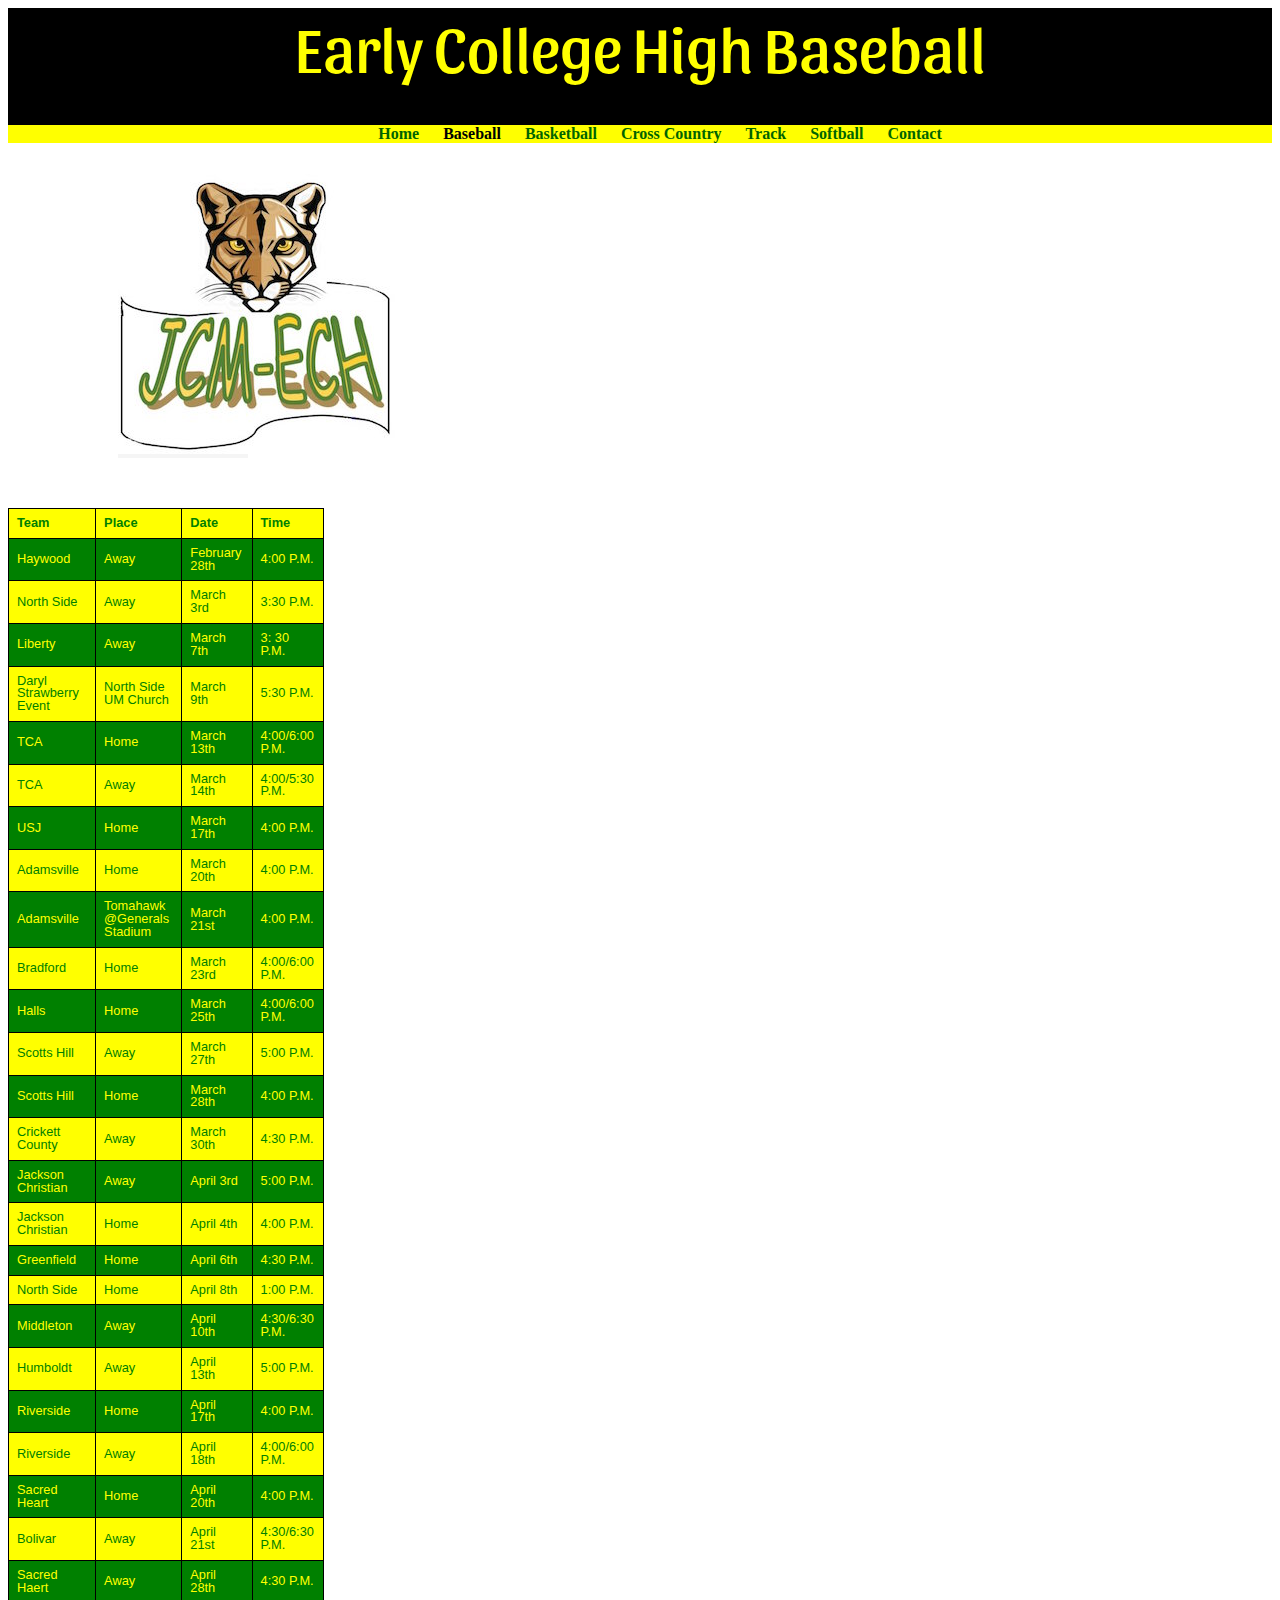
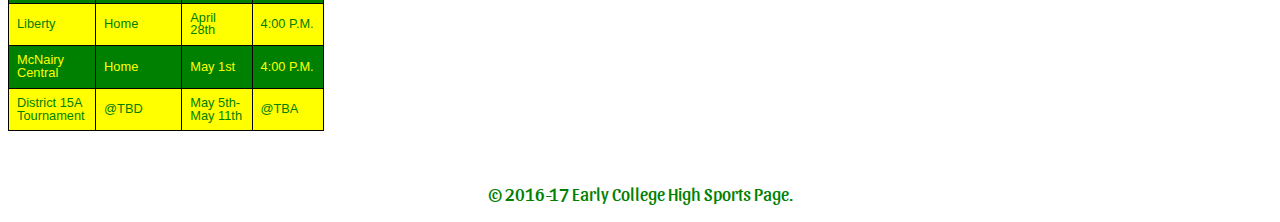
<file: baseball.html>
<!DOCTYPE html>
<html>
  <head>
<style>
    table {
    font-family: arial, sans-serif;
    border-collapse: collapse;
    width: 25%;
    position: absolute;
    Top: 500px;
    line-height: 100%;
    font-size: .80em;
    left: 0%;    
}

th {
    border: 1px solid black;
    text-align: left;
    padding: 8px;
    color: green;
}
td {
    border: 1px solid black;
    text-align: left;
    padding: 8px;
}

tr:nth-child(even) {
    background-color: green;
    color: yellow
}

tr:nth-child(odd) {
    background-color: yellow;
    color: green;
}
</style>
    <meta charset="utf-8">
    <title>Early Collge High| Baseball</title> 
    <link rel="stylesheet" href="css/main.css">
    <link href='https://fonts.googleapis.com/css?family=Changa+One|Open+Sans:400,400i,700,700i,800' rel='stylesheet' type='text/css'>
    <link href="https://fonts.googleapis.com/css?family=Sansita" rel="stylesheet">
  </head>
    <header>
      <a href="index.html">
        <h1>Early College High Baseball</h1>
      </a>
      <nav>
        <ul>
          <li><a href="index.html">Home</a></li>
          <li><a href="baseball.html" class="selected">Baseball</a></li> 
          <li><a href="basketball.html">Basketball</a></li>
          <li><a href="crosscountry.html">Cross Country</a></li>
          <li><a href="track.html">Track</a></li>
          <li><a href="softball.html">Softball</a></li>
          <li><a href="contact.html">Contact</a></li>
        </ul>
      </nav>
    </header>
    <div id="wrapper">
      <section>
        <ul id="gallery">
          <li>
            <a href="img/numbers-01.jpg">
              <img src="img/numbers-01.jpg" alt="">
            </a>
          </li>
     </ul>
      </section>
    </div>
  <body>
    <table>
  <tr>
    <th>Team</th>
    <th>Place</th>
    <th>Date</th>
    <th>Time</th>
  </tr>
  <tr>
    <td>Haywood</td>
    <td>Away</td>
    <td>February 28th</td>
    <td>4:00 P.M.</td>
  </tr>
  <tr>
    <td>North Side </td>
    <td>Away</td>
    <td>March 3rd</td>
    <td>3:30 P.M.</td>
  </tr>
  <tr>
    <td>Liberty</td>
    <td>Away</td>
    <td>March 7th</td>
    <td>3: 30 P.M.</td>
  </tr>
  <tr>
    <td>Daryl Strawberry Event</td>
    <td>North Side UM Church</td>
    <td>March 9th</td>
    <td>5:30 P.M.</td>
  </tr>
  <tr>
    <td>TCA</td>
    <td>Home</td>
    <td>March 13th</td>
    <td>4:00/6:00 P.M.</td>
  </tr>
  <tr>
    <td>TCA</td>
    <td>Away</td>
    <td>March 14th</td>
    <td>4:00/5:30 P.M.</td>
  </tr>
  <tr>
    <td>USJ</td>
    <td>Home</td>
    <td>March 17th</td>
    <td>4:00 P.M.</td>
  </tr>
  <tr>
    <td>Adamsville</td>
    <td>Home</td>
    <td>March 20th</td>
    <td>4:00 P.M.</td>
  </tr>  
  <tr>
    <td>Adamsville</td>
    <td>Tomahawk @Generals Stadium</td>
    <td>March 21st</td>
    <td>4:00 P.M.</td>
  </tr>  
  <tr>
    <td>Bradford</td>
    <td>Home</td>
    <td>March 23rd</td>
    <td>4:00/6:00 P.M.</td>
  </tr>  
  <tr>
    <td>Halls</td>
    <td>Home</td>
    <td>March 25th</td>
    <td>4:00/6:00 P.M.</td>
  </tr>  
  <tr>
    <td>Scotts Hill</td>
    <td>Away</td>
    <td>March 27th</td>
    <td>5:00 P.M.</td>
  </tr>
  <tr>
    <td>Scotts Hill</td>
    <td>Home</td>
    <td>March 28th</td>
    <td>4:00 P.M.</td>
  </tr>
   <tr>
    <td>Crickett County</td>
    <td>Away</td>
    <td>March 30th</td>
    <td>4:30 P.M.</td>
  </tr>
  <tr>
    <td>Jackson Christian</td>
    <td>Away</td>
    <td>April 3rd</td>
    <td>5:00 P.M.</td>
  </tr>
  <tr>
    <td>Jackson Christian </td>
    <td>Home</td>
    <td>April 4th</td>
    <td>4:00 P.M.</td>
  </tr>
  <tr>
    <td>Greenfield</td>
    <td>Home</td>
    <td>April 6th</td>
    <td>4:30 P.M.</td>
  </tr>
  <tr>
    <td>North Side</td>
    <td>Home</td>
    <td>April 8th</td>
    <td>1:00 P.M.</td>
  </tr>
  <tr>
    <td>Middleton</td>
    <td>Away</td>
    <td>April 10th</td>
    <td>4:30/6:30 P.M.</td>
  </tr>
  <tr>
    <td>Humboldt</td>
    <td>Away</td>
    <td>April 13th</td>
    <td>5:00 P.M.</td>
  </tr>
  <tr>
    <td>Riverside</td>
    <td>Home</td>
    <td>April 17th</td>
    <td>4:00 P.M.</td>
  </tr>
  <tr>
    <td>Riverside</td>
    <td>Away</td>
    <td>April 18th</td>
    <td>4:00/6:00 P.M.</td>
  </tr>
  <tr>
    <td>Sacred Heart</td>
    <td>Home</td>
    <td>April 20th</td>
    <td>4:00 P.M.</td>
  </tr>
  <tr>
    <td>Bolivar</td>
    <td>Away</td>
    <td>April 21st</td>
    <td>4:30/6:30 P.M.</td>
  </tr>
  <tr>
    <td>Sacred Haert</td>
    <td>Away</td>
    <td>April 28th</td>
    <td>4:30 P.M.</td>
  </tr>
  <tr>
    <td>Liberty</td>
    <td>Home</td>
    <td>April 28th</td>
    <td>4:00 P.M.</td>
  </tr>
  <tr>
    <td>McNairy Central</td>
    <td>Home</td>
    <td>May 1st</td>
    <td>4:00 P.M.</td>
  </tr>
  <tr>
    <td>District 15A Tournament</td>
    <td>@TBD</td>
    <td>May 5th- May 11th</td>
    <td>@TBA</td>
  </tr>
</table>
  </body>
  <footer>
        <p>&copy; 2016-17 Early College High Sports Page.</p>
  </footer>
</html>
</file>
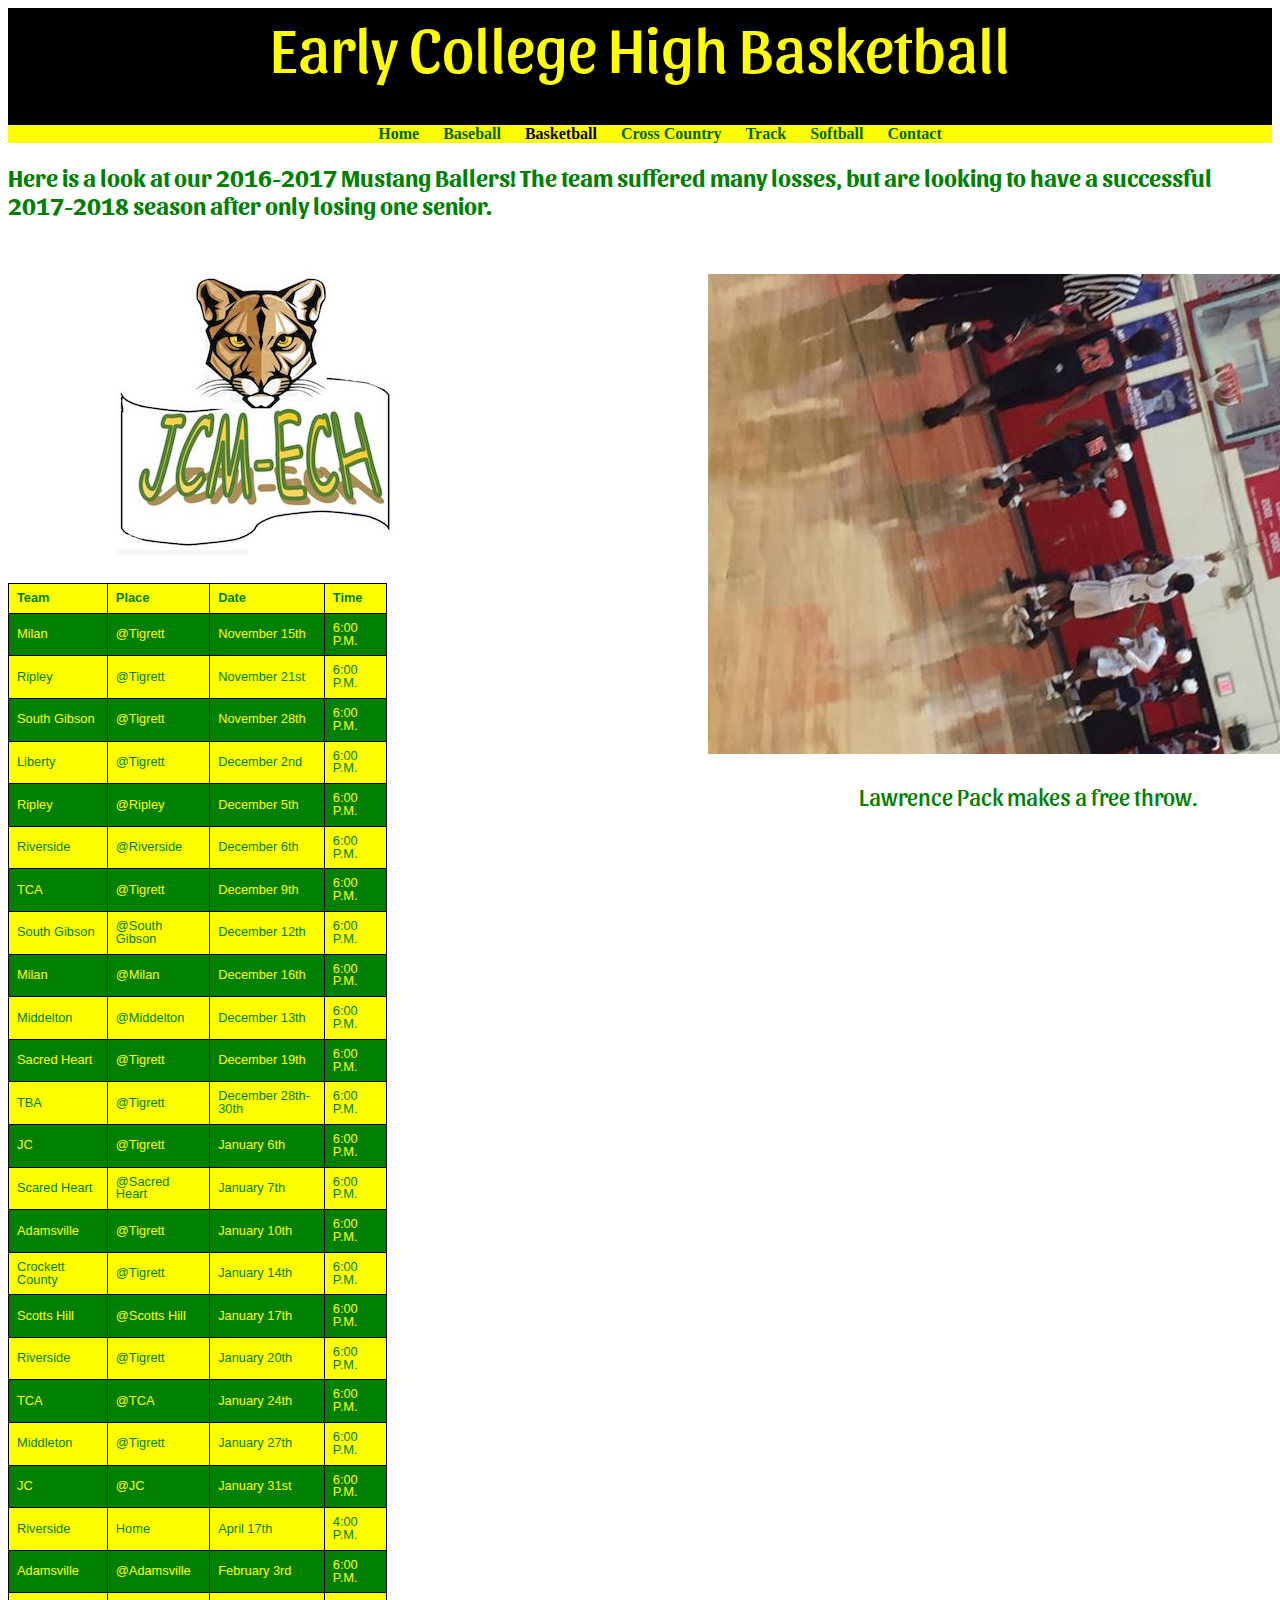
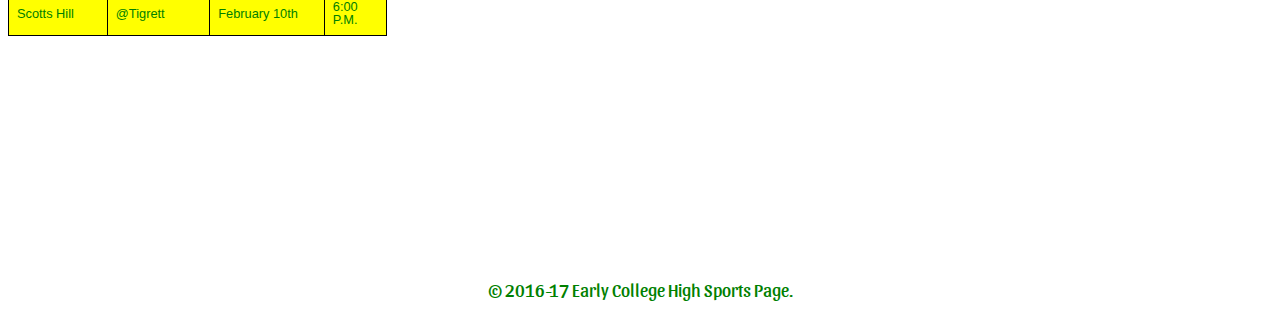
<file: basketball.html>
<!DOCTYPE html>
<html>
  <head>
<style>
    table {
    font-family: arial, sans-serif;
    border-collapse: collapse;
    width: 30%;
    position: absolute;
    Top: 575px;
    line-height: 100%;
    font-size: .80em;
    left: 0%;
    
}

th {
    border: 1px solid black;
    text-align: left;
    padding: 8px;
    color: green;
}
td {
    border: 1px solid black;
    text-align: left;
    padding: 8px;
}

tr:nth-child(even) {
    background-color: green;
    color: yellow
}

tr:nth-child(odd) {
    background-color: yellow;
    color: green;
}

</style>

    <meta charset="utf-8">
    <title>Early College High | Basketball</title> 
    <link rel="stylesheet" href="css/main.css">
    <link href='https://fonts.googleapis.com/css?family=Changa+One|Open+Sans:400,400i,700,700i,800' rel='stylesheet' type='text/css'>
    <link href="https://fonts.googleapis.com/css?family=Sansita" rel="stylesheet">
  </head>
    <body>
    <header>
      <a href="index.html" id="logo">
        <h1>Early College High Basketball</h1>
      </a>

      <nav>
        <ul>
          <li><a href="index.html">Home</a></li>
          <li><a href="baseball.html">Baseball</a></li> 
          <li><a href="basketball.html" class="selected">Basketball</a></li>
          <li><a href="crosscountry.html">Cross Country</a></li>
          <li><a href="track.html">Track</a></li>
          <li><a href="softball.html">Softball</a></li>
          <li><a href="contact.html">Contact</a></li>
        </ul>
      </nav>
    </header>
    <h2>Here is a look at our 2016-2017 Mustang Ballers! The team suffered many losses, but are looking to have a successful 2017-2018 season after only losing one senior.</h2>
    <div id="wrapper">
      <section>
        <ul id="gallery">
          <li>
            <a href="img/numbers-01.jpg">
              <img src="img/numbers-01.jpg" alt="">
            </a>
            </ul>
        <ul id="img">
          <li>
            <a href="img/numbers-12.jpg">
            <img src="img/numbers-12.jpg" alt="">
            <p>Lawrence Pack makes a free throw.</p>
            </a>
          </li>
     </ul>
      </section>
       <table>
  <tr>
    <th>Team</th>
    <th>Place</th>
    <th>Date</th>
    <th>Time</th>
  </tr>
  <tr>
    <td>Milan</td>
    <td>@Tigrett</td>
    <td>November 15th</td>
    <td>6:00 P.M.</td>
  </tr>
  <tr>
    <td>Ripley</td>
    <td>@Tigrett</td>
    <td>November 21st</td>
    <td>6:00 P.M.</td>
  </tr>
  <tr>
    <td>South Gibson</td>
    <td>@Tigrett</td>
    <td>November 28th</td>
    <td>6:00 P.M.</td>
  </tr>
  <tr>
    <td>Liberty</td>
    <td>@Tigrett</td>
    <td>December 2nd</td>
    <td>6:00 P.M.</td>
  </tr>
  <tr>
    <td>Ripley</td>
    <td>@Ripley</td>
    <td>December 5th</td>
    <td>6:00 P.M.</td>
  </tr>
  <tr>
    <td>Riverside</td>
    <td>@Riverside</td>
    <td>December 6th</td>
    <td>6:00 P.M.</td>
  </tr>
  <tr>
    <td>TCA</td>
    <td>@Tigrett</td>
    <td>December 9th</td>
    <td>6:00 P.M.</td>
  </tr>
  <tr>
    <td>South Gibson</td>
    <td>@South Gibson</td>
    <td>December 12th</td>
    <td>6:00 P.M.</td>
  </tr>  
 <tr>
    <td>Milan</td>
    <td>@Milan</td>
    <td>December 16th</td>
    <td>6:00 P.M.</td>
  </tr>  
         
  <tr>
    <td>Middelton</td>
    <td>@Middelton</td>
    <td>December 13th</td>
    <td>6:00 P.M.</td>
  </tr>  
  <tr>
    <td>Sacred Heart</td>
    <td>@Tigrett</td>
    <td>December 19th</td>
    <td>6:00 P.M.</td>
  </tr>  
  <tr>
    <td>TBA</td>
    <td>@Tigrett</td>
    <td>December 28th-30th</td>
    <td>6:00 P.M.</td>
  </tr>  
  <tr>
    <td>JC</td>
    <td>@Tigrett</td>
    <td>January 6th</td>
    <td>6:00 P.M.</td>
  </tr>
  <tr>
    <td>Scared Heart</td>
    <td>@Sacred Heart</td>
    <td>January 7th</td>
    <td>6:00 P.M.</td>
  </tr>
   <tr>
    <td>Adamsville</td>
    <td>@Tigrett</td>
    <td>January 10th</td>
    <td>6:00 P.M.</td>
  </tr>
  <tr>
    <td>Crockett County</td>
    <td>@Tigrett</td>
    <td>January 14th</td>
    <td>6:00 P.M.</td>
  </tr>
  <tr>
    <td>Scotts Hill</td>
    <td>@Scotts Hill</td>
    <td>January 17th</td>
    <td>6:00 P.M.</td>
  </tr>
  <tr>
    <td>Riverside</td>
    <td>@Tigrett</td>
    <td>January 20th</td>
    <td>6:00 P.M.</td>
  </tr>
  <tr>
    <td>TCA</td>
    <td>@TCA</td>
    <td>January 24th</td>
    <td>6:00 P.M.</td>
  </tr>
  <tr>
    <td>Middleton</td>
    <td>@Tigrett</td>
    <td>January 27th</td>
   <td>6:00 P.M.</td>
  </tr>
  <tr>
    <td>JC</td>
    <td>@JC</td>
    <td>January 31st</td>
    <td>6:00 P.M.</td>
  </tr>
  <tr>
    <td>Riverside</td>
    <td>Home</td>
    <td>April 17th</td>
    <td>4:00 P.M.</td>
  </tr>
  <tr>
    <td>Adamsville</td>
    <td>@Adamsville</td>
    <td>February 3rd</td>
    <td>6:00 P.M.</td>
  </tr>
  <tr>
    <td>Scotts Hill</td>
    <td>@Tigrett</td>
    <td>February 10th</td>
    <td>6:00 P.M.</td>
  </tr>
</table>
    </div>
  </body>
  <footer>
        <p>&copy; 2016-17 Early College High Sports Page.</p>
      </footer>
</html>
</file>
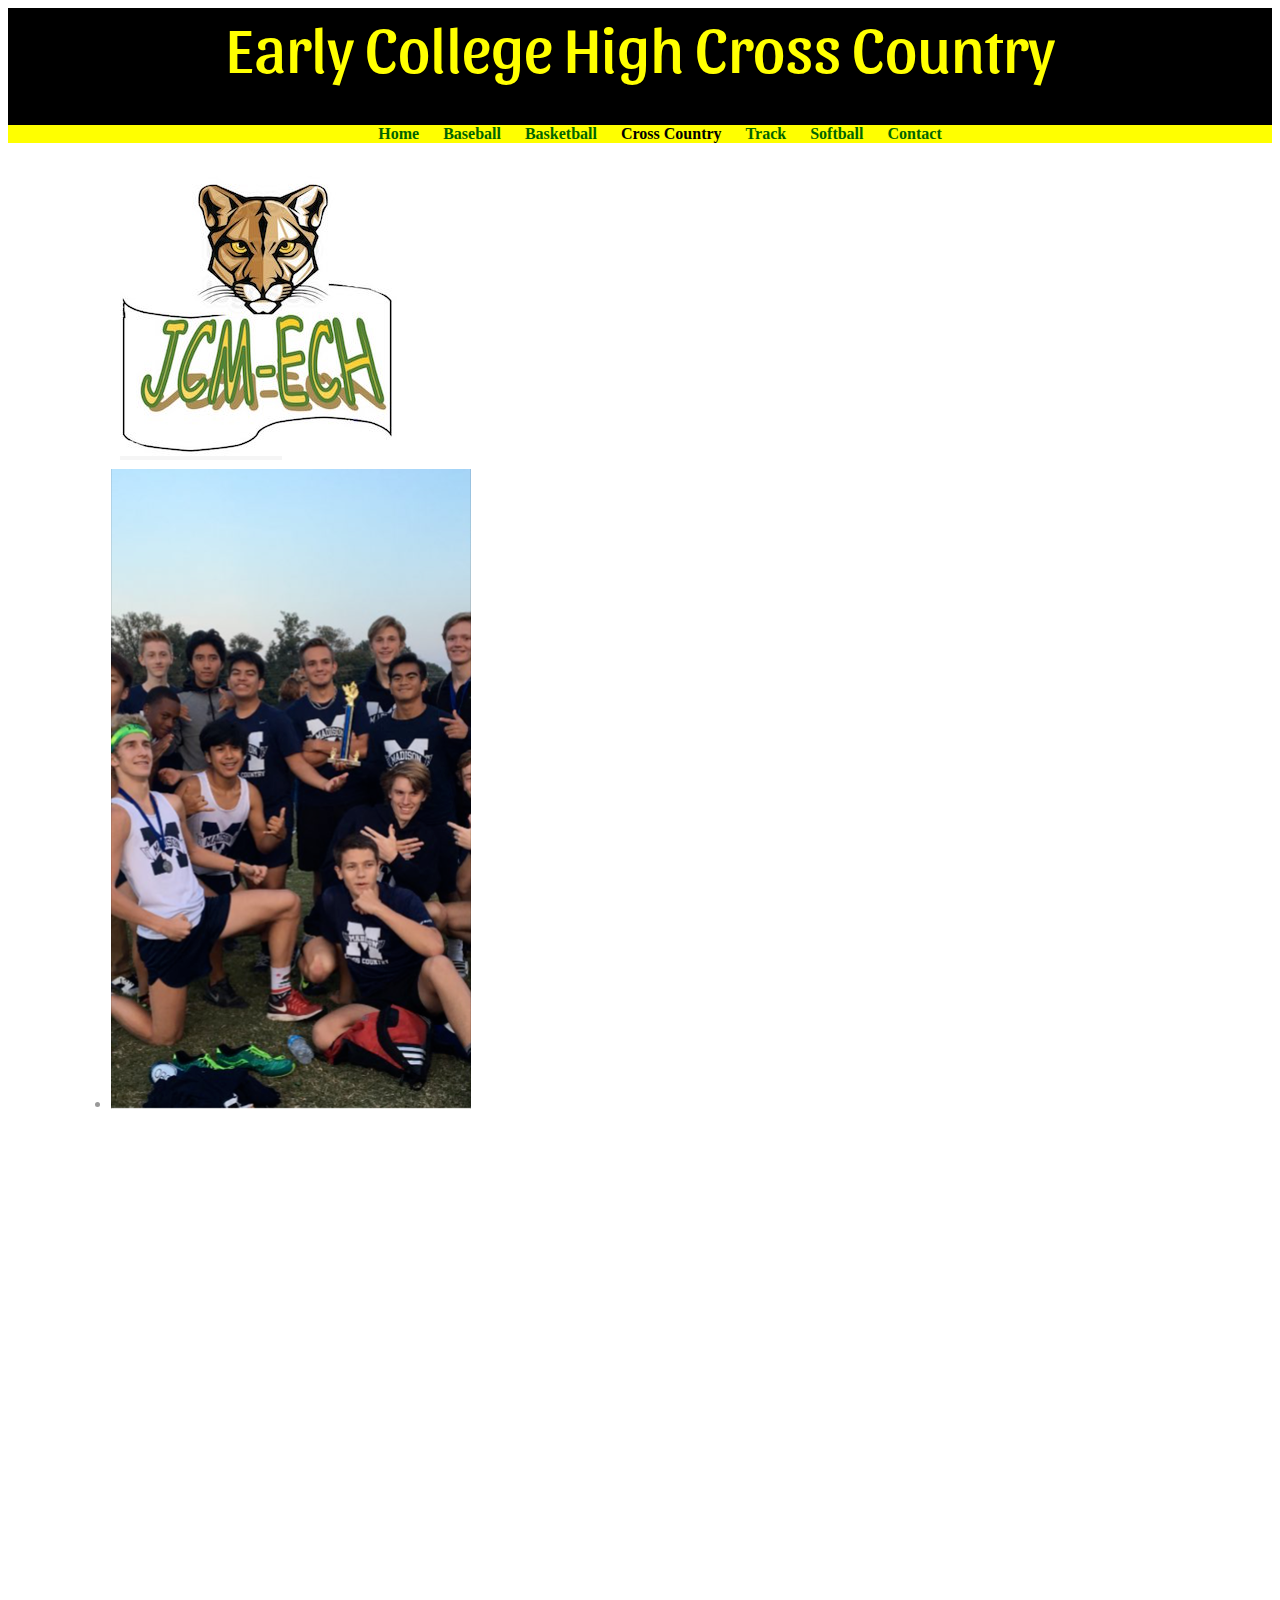
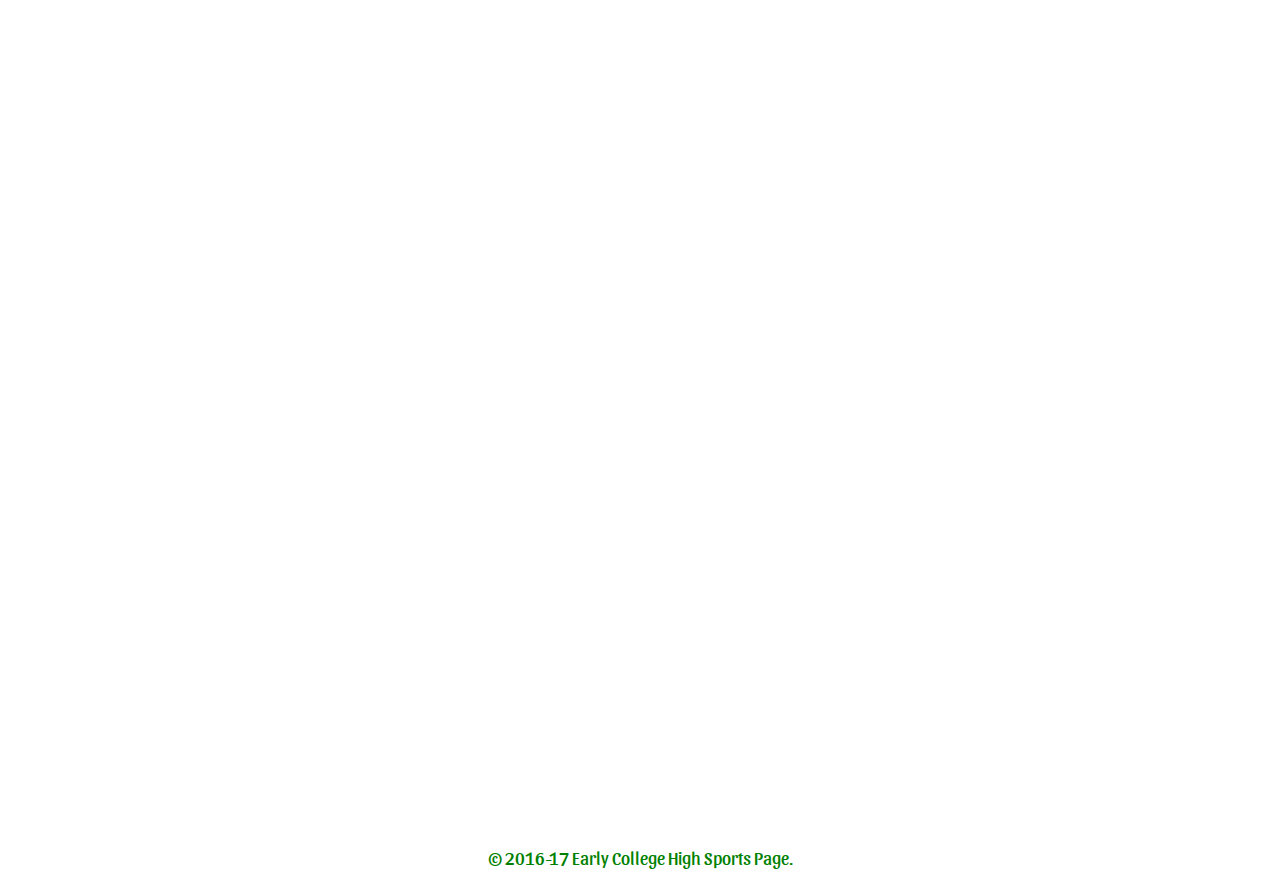
<file: crosscountry.html>
<!DOCTYPE html>
<html>
  <head>
    <meta charset="utf-8">
    <title>Early College High | Cross Country</title> 
    <link rel="stylesheet" href="css/main.css">
    <link href='https://fonts.googleapis.com/css?family=Changa+One|Open+Sans:400,400i,700,700i,800' rel='stylesheet' type='text/css'>
    <link href="https://fonts.googleapis.com/css?family=Sansita" rel="stylesheet">
  </head>
  <body>
    <header>
      <a href="index.html" id="logo">
        <h1>Early College High Cross Country</h1>
      </a>
      <nav>
        <ul>
          <li><a href="index.html">Home</a></li>
          <li><a href="baseball.html">Baseball</a></li> 
          <li><a href="basketball.html">Basketball</a></li>
          <li><a href="crosscountry.html" class="selected">Cross Country</a></li>
          <li><a href="track.html">Track</a></li>
          <li><a href="softball.html">Softball</a></li>
          <li><a href="contact.html">Contact</a></li>
        </ul>
      </nav>
    </header>
    <div id="wrapper">
      <section>
        <ul id="gallery">
          <li>
            <a href="img/numbers-01.jpg">
              <img src="img/numbers-01.jpg" alt="">
            </a>
            </li>
            </ul>
            <ul id="crosscountry">
            <li>
            <a href="img/numbers-08.jpg">
              <img src="img/numbers-08.jpg" alt="">
            </a>
          </li>
     </ul>
      </section>
    </div>
  </body>
       <footer>
        <p>&copy; 2016-17 Early College High Sports Page.</p>
      </footer>
</html>
</file>
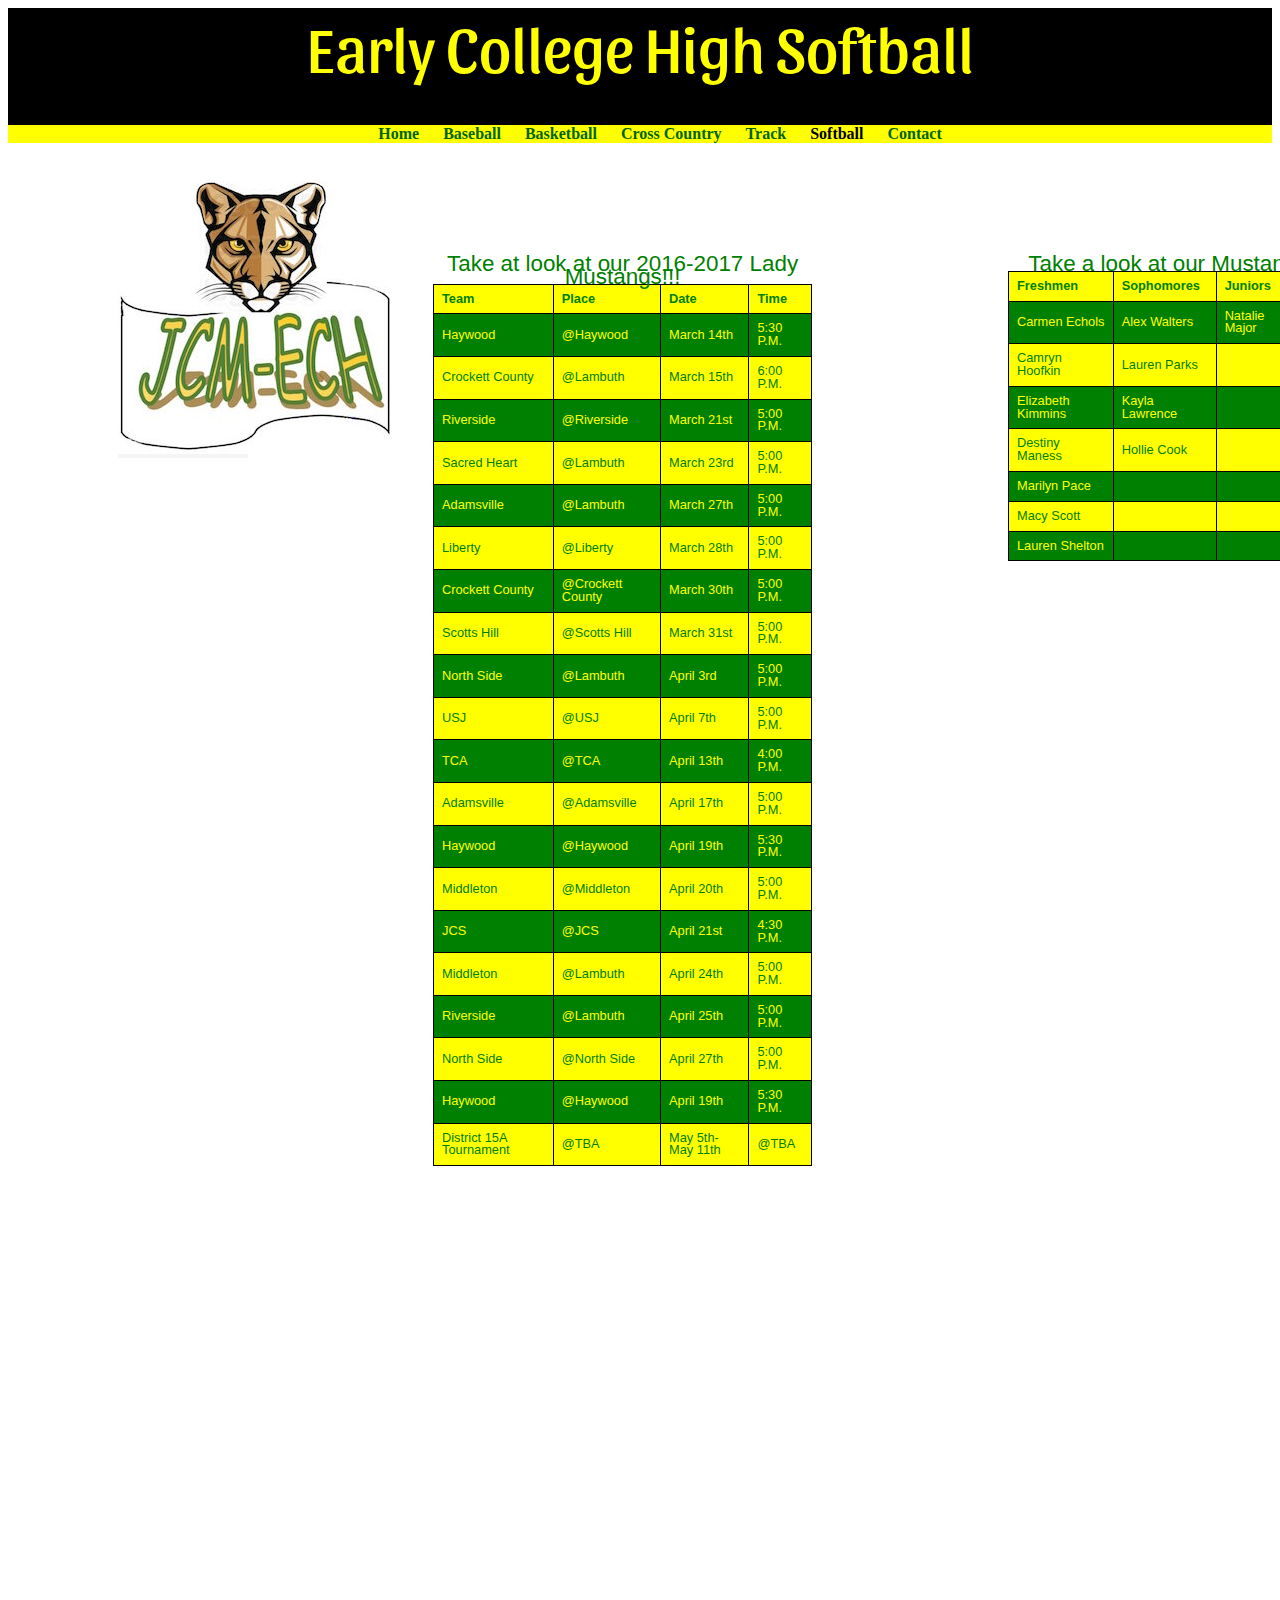
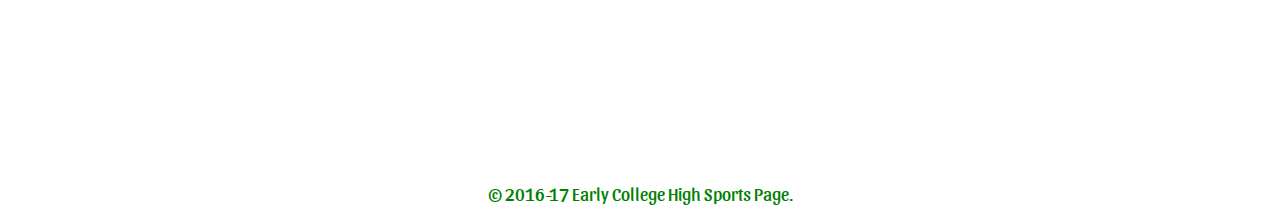
<file: softball.html>
<!DOCTYPE html>
<html>
  <head>
    <meta charset="utf-8">
    <title>ECH | Softball</title> 
    <link rel="stylesheet" href="css/main.css">
    <link href='https://fonts.googleapis.com/css?family=Changa+One|Open+Sans:400,400i,700,700i,800' rel='stylesheet' type='text/css'>
    <link href="https://fonts.googleapis.com/css?family=Sansita" rel="stylesheet">
  </head>
    <style>
table {
    font-family: arial, sans-serif;
    border-collapse: collapse;
    width: 30%;
    position: absolute;
    Top: 250px;
    line-height: 100%;
    font-size: .80em;
    left: 425px;
}

th {
    border: 1px solid black;
    text-align: left;
    padding: 8px;
    color: green;
}
td {
    border: 1px solid black;
    text-align: left;
    padding: 8px;
}

tr:nth-child(even) {
    background-color: green;
    color: yellow
}

tr:nth-child(odd) {
    background-color: yellow;
    color: green;
}
</style>
    <header>
      <a href="index.html" id="logo">
        <h1>Early College High Softball</h1>
      </a>
      <nav>
        <ul>
          <li><a href="index.html">Home</a></li>
          <li><a href="baseball.html">Baseball</a></li> 
          <li><a href="basketball.html">Basketball</a></li>
          <li><a href="crosscountry.html">Cross Country</a></li>
          <li><a href="track.html">Track</a></li>
          <li><a href="softball.html" class="selected">Softball</a></li>
          <li><a href="contact.html">Contact</a></li>
        </ul>
      </nav>
    </header>
    <div id="wrapper">
      <section>
        <ul id="gallery">
          <li>
            <a href="img/numbers-01.jpg">
              <img src="img/numbers-01.jpg" alt="">
            </a>
          </li>
        </ul>
      </section>
    </div>
  <body>
    <table>
  <caption>Take at look at our 2016-2017 Lady Mustangs!!!</caption>
      <tr>
    <th>Team</th>
    <th>Place</th>
    <th>Date</th>
    <th>Time</th>
  </tr>
  <tr>
    <td>Haywood</td>
    <td>@Haywood</td>
    <td>March 14th</td>
    <td>5:30 P.M.</td>
  </tr>
  <tr>
    <td>Crockett County</td>
    <td>@Lambuth</td>
    <td>March 15th</td>
    <td>6:00 P.M.</td>
  </tr>
  <tr>
    <td>Riverside</td>
    <td>@Riverside</td>
    <td>March 21st</td>
    <td>5:00 P.M.</td>
  </tr>
  <tr>
    <td>Sacred Heart</td>
    <td>@Lambuth</td>
    <td>March 23rd</td>
    <td>5:00 P.M.</td>
  </tr>
  <tr>
    <td>Adamsville</td>
    <td>@Lambuth</td>
    <td>March 27th</td>
    <td>5:00 P.M.</td>
  </tr>
  <tr>
    <td>Liberty</td>
    <td>@Liberty</td>
    <td>March 28th</td>
    <td>5:00 P.M.</td>
  </tr>
  <tr>
    <td>Crockett County</td>
    <td>@Crockett County</td>
    <td>March 30th</td>
    <td>5:00 P.M.</td>
  </tr>
  <tr>
    <td>Scotts Hill</td>
    <td>@Scotts Hill</td>
    <td>March 31st</td>
    <td>5:00 P.M.</td>
  </tr>  
  <tr>
    <td>North Side</td>
    <td>@Lambuth</td>
    <td>April 3rd</td>
    <td>5:00 P.M.</td>
  </tr>  
  <tr>
    <td>USJ</td>
    <td>@USJ</td>
    <td>April 7th</td>
    <td>5:00 P.M.</td>
  </tr>  
  <tr>
    <td>TCA</td>
    <td>@TCA</td>
    <td>April 13th</td>
    <td>4:00 P.M.</td>
  </tr>  
  <tr>
    <td>Adamsville</td>
    <td>@Adamsville</td>
    <td>April 17th</td>
    <td>5:00 P.M.</td>
  </tr>
  <tr>
    <td>Haywood</td>
    <td>@Haywood</td>
    <td>April 19th</td>
    <td>5:30 P.M.</td>
  </tr>
  <tr>
    <td>Middleton</td>
    <td>@Middleton</td>
    <td>April 20th</td>
    <td>5:00 P.M.</td>
  </tr>
   <tr>
    <td>JCS</td>
    <td>@JCS</td>
    <td>April 21st</td>
    <td>4:30 P.M.</td>
  </tr>
  <tr>
    <td>Middleton</td>
    <td>@Lambuth</td>
    <td>April 24th</td>
    <td>5:00 P.M.</td>
  </tr>
  <tr>
    <td>Riverside</td>
    <td>@Lambuth</td>
    <td>April 25th</td>
    <td>5:00 P.M.</td>
  </tr>
  <tr>
    <td>North Side</td>
    <td>@North Side</td>
    <td>April 27th</td>
    <td>5:00 P.M.</td>
  </tr>
  <tr>
    <td>Haywood</td>
    <td>@Haywood</td>
    <td>April 19th</td>
    <td>5:30 P.M.</td>
  </tr>
  <tr>
    <td>District 15A Tournament</td>
    <td>@TBA</td>
    <td>May 5th- May 11th</td>
    <td>@TBA</td>
  </tr>
</table>
    <div style="float: right">
    <table class="softball">
  <caption>Take a look at our Mustang herd!!!</caption>
   <tr>
    <th>Freshmen</th>
    <th>Sophomores</th>
    <th>Juniors</th>
    <th>Seniors</th>
  </tr>
    <tr>
    <td>Carmen Echols</td>
    <td>Alex Walters</td>
    <td>Natalie Major</td>
    <td>Shaki Cannon</td>
  </tr>
  <tr>
    <td>Camryn Hoofkin</td>
    <td>Lauren Parks</td>
    <td></td>
    <td>Lynnea Baldwin</td>
  </tr>
  <tr>
    <td>Elizabeth Kimmins</td>
    <td>Kayla Lawrence</td>
    <td></td>
    <td></td>
  </tr>
  <tr>
    <td>Destiny Maness</td>
    <td>Hollie Cook</td>
    <td></td>
    <td></td>
  </tr>
  <tr>
    <td>Marilyn Pace</td>
    <td></td>
    <td></td>
    <td></td>
  </tr>
  <tr>
    <td>Macy Scott</td>
    <td></td>
    <td></td>
    <td></td>
  </tr>
  <tr>
    <td>Lauren Shelton</td>
    <td></td>
    <td></td>
    <td></td>
  </tr>
    </table>
    </div>
    </body>
    <footer>
        <p>&copy; 2016-17 Early College High Sports Page.</p>
      </footer>
</html>
</file>
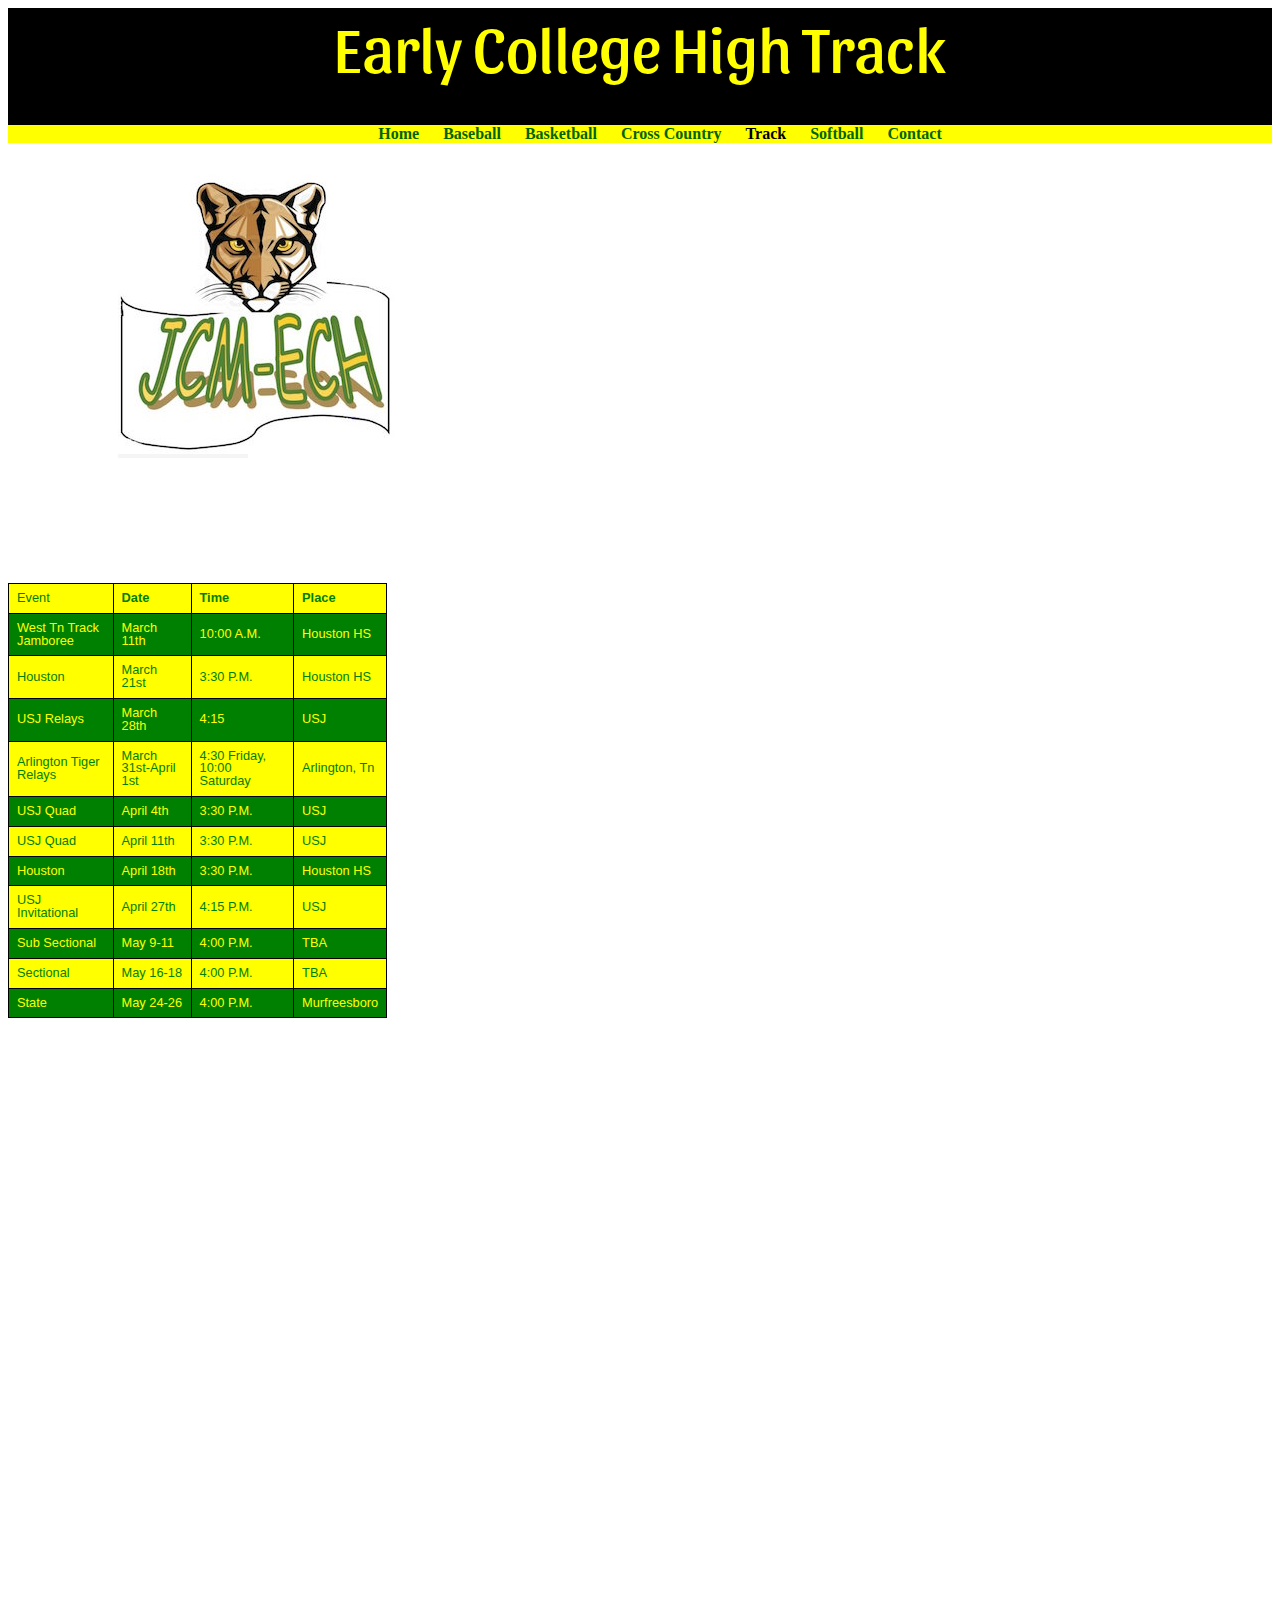
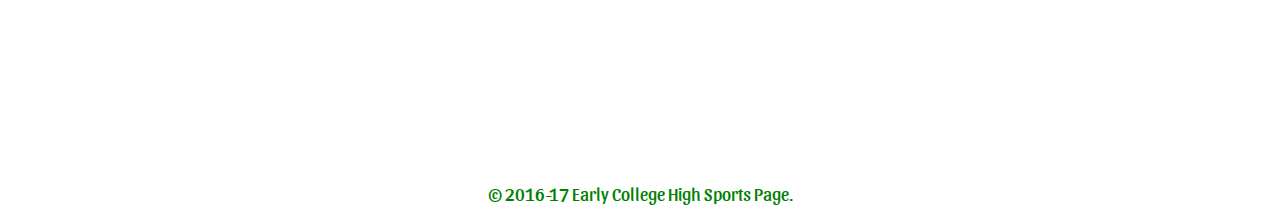
<file: track.html>
<!DOCTYPE html>
<html>
  <head>
<style>
    table {
    font-family: arial, sans-serif;
    border-collapse: collapse;
    width: 30%;
    position: absolute;
    Top: 575px;
    line-height: 100%;
    font-size: .80em;
    left: 0%;
}

th {
    border: 1px solid black;
    text-align: left;
    padding: 8px;
    color: green;
}
td {
    border: 1px solid black;
    text-align: left;
    padding: 8px;
}

tr:nth-child(even) {
    background-color: green;
    color: yellow
}

tr:nth-child(odd) {
    background-color: yellow;
    color: green;
}
</style>
    <meta charset="utf-8">
    <title>Early College High | Track</title> 
    <link rel="stylesheet" href="css/main.css">
    <link href='https://fonts.googleapis.com/css?family=Changa+One|Open+Sans:400,400i,700,700i,800' rel='stylesheet' type='text/css'>
    <link href="https://fonts.googleapis.com/css?family=Sansita" rel="stylesheet">    
  </head>
    <header>
      <a href="index.html" id="logo">
        <h1>Early College High Track</h1>
      </a>
      <nav>
        <ul>
          <li><a href ="index.html">Home</a></li>
          <li><a href="baseball.html">Baseball</a></li> 
          <li><a href="basketball.html">Basketball</a></li>
          <li><a href="crosscountry.html">Cross Country</a></li>
          <li><a href="track.html" class="selected">Track</a></li>
          <li><a href="softball.html">Softball</a></li>
          <li><a href="contact.html">Contact</a></li>
        </ul>
      </nav>
    </header>
     <div id="wrapper">
      <section>
        <ul id="gallery">
          <li>
            <a href="img/numbers-01.jpg">
              <img src="img/numbers-01.jpg" alt="">
            </a>
          </li>
     </ul>
        </section>
        </div>  
  <body>
  <table>
  <tr>
    <td>Event</td>
    <th>Date</th>
    <th>Time</th>
    <th>Place</th>
  </tr>
  <tr>
    <td>West Tn Track Jamboree</td>
    <td>March 11th</td>
    <td>10:00 A.M.</td>
    <td>Houston HS</td>
  </tr>
  <tr>
    <td>Houston</td>
    <td>March 21st</td>
    <td>3:30 P.M.</td>
    <td>Houston HS</td>
  </tr>
  <tr>
    <td>USJ Relays</td>
    <td>March 28th</td>
    <td>4:15</td>
    <td>USJ</td>
  </tr>
  <tr>
    <td>Arlington Tiger Relays</td>
    <td>March 31st-April 1st</td>
    <td>4:30 Friday, 10:00 Saturday</td>
    <td>Arlington, Tn</td>
  </tr>
  <tr>
    <td>USJ Quad</td>
    <td>April 4th</td>
    <td>3:30 P.M.</td>
    <td>USJ</td>
  </tr>
  <tr>
    <td>USJ Quad</td>
    <td>April 11th</td>
    <td>3:30 P.M.</td>
    <td>USJ</td>
  </tr>  
  <tr>
    <td>Houston</td>
    <td>April 18th</td>
    <td>3:30 P.M.</td>
    <td>Houston HS</td>
  </tr>  
  <tr>
    <td>USJ Invitational</td>
    <td>April 27th</td>
    <td>4:15 P.M.</td>
    <td>USJ</td>
  </tr>  
  <tr>
    <td>Sub Sectional</td>
    <td>May 9-11</td>
    <td>4:00 P.M.</td>
    <td>TBA</td>
  </tr>  
  <tr>
    <td>Sectional</td>
    <td>May 16-18</td>
    <td>4:00 P.M.</td>
    <td>TBA</td>
  </tr>  
  <tr>
    <td>State</td>
    <td>May 24-26</td>
    <td>4:00 P.M.</td>
    <td>Murfreesboro</td>
  </tr>
  </table>
  </body>
  <footer>
        <p>&copy; 2016-17 Early College High Sports Page.</p>
      </footer>
</html>
</file>
<file: css/main.css>
/***********************
GENERAL
************************/

body {
    position: relative;
    overflow-x: hidden;
}

#wrapper {
  max-width: 940px;
  margin: 0 auto;
  padding: 0 5%;
  float: left;
}

a {
  text-decoration: none;
}

#gallery {
  max-width: 100%;
  list-style: none;
 
}

#gallery li {
  float: left;
  width: 45%;
  margin: 2.5%;
  background-color: #f5f5f5;
  color: #bdc3c7;

}

#gallery li a p {
  margin: 0;
  padding: 5%;
  font-size: 0.75em;
  color: #bdc3c7;
}

.carousel {
    width: 800px;
    height: 600px;
    margin: 0 auto;
    overflow-x: hidden;
    left: 45%;
    top: 300px;
    position: absolute;
}

button {

    position: absolute;
    left: 45%;
    top: 600px;
  
    
}


p {
  text-align: center;
  color: green;
  font-size: 1.5em;
  font-family: Sansita;
  
}
/*******************
HEADING
********************/

h1 {
  font-family: 'Sansita';
  margin: 0 0 40px;
  font-size: 4em;
  font-weight: normal;
  text-align: center;
}


/*********************
NAVIGATION
**********************/

nav {
  text-align: center;
}

nav ul {
  list-style: none;
  margin: 0 10px;
  padding 0;
}

nav li {
  display: inline-block;
}

nav a{
  font-weight: 800 ;
  padding: 15px 10px;  
}



/******************
FOOTER
*******************/

footer {
  font-size: 0.75em;
  text-align: center;
  clear: both;
  padding-top: 1300px;
  color: #ccc;
}



/*******************
COLORS
********************/

/* site body */
body {
  background-color: #fff;
  color: #999;
}

/* green header */
header {
  background: #000;
  border-color: #006400;
  max-width: 100%;
}

/* nav background on mobile */
nav {
  background: #ffff00;
}

/* logo text */
h1 {
  color: #ffff00;
}

h2 {
  color: green;
  font-family: Sansita;
}

h3 {
  color: green;
  font-family: Sansita;
}
/* links */
a {
  color: #006400;
}

/* nav link */
nav a, nav a: visited { 
  color: #fff;
}

/* selected nav link */ 
nav a.selected, nav a:hover {
 color: #000; 
}


/*******************
NEW STUFF
********************/

.softball {
    font-family: arial, sans-serif;
    border-collapse: collapse;
    width: 30%;
    position: absolute;
    Top: 250px;
    line-height: 100%;
    font-size: .80em;
    left: 1000px;
}

th {
    border: 1px solid black;
    text-align: left;
    padding: 8px;
    color: green;
}
td {
    border: 1px solid black;
    text-align: left;
    padding: 8px;
}

tr:nth-child(even) {
    background-color: green;
    color: yellow
}

tr:nth-child(odd) {
    background-color: yellow;
    color: green;
}

#img {
  position: absolute;
  padding: 0 50px;
  top: 250px;
  left: 650px;
  list-style: none;
}

.contact-info {
  list-style: none;
  padding: 0;
  margin: 0;
  font-size: 0.9em;
}



.contact-info a {
  display: block;
  min-height: 20px;
  position: relative;
  float: left;
  top: 10px;
  width: 100%;
}

.contact-info li.mail a{
  background-image: url('../img/mail.pn');
}

caption {
  color: green;
  font-size: 1.75em;
  text-align: center;
  bottom: 1%;
}
</file>
